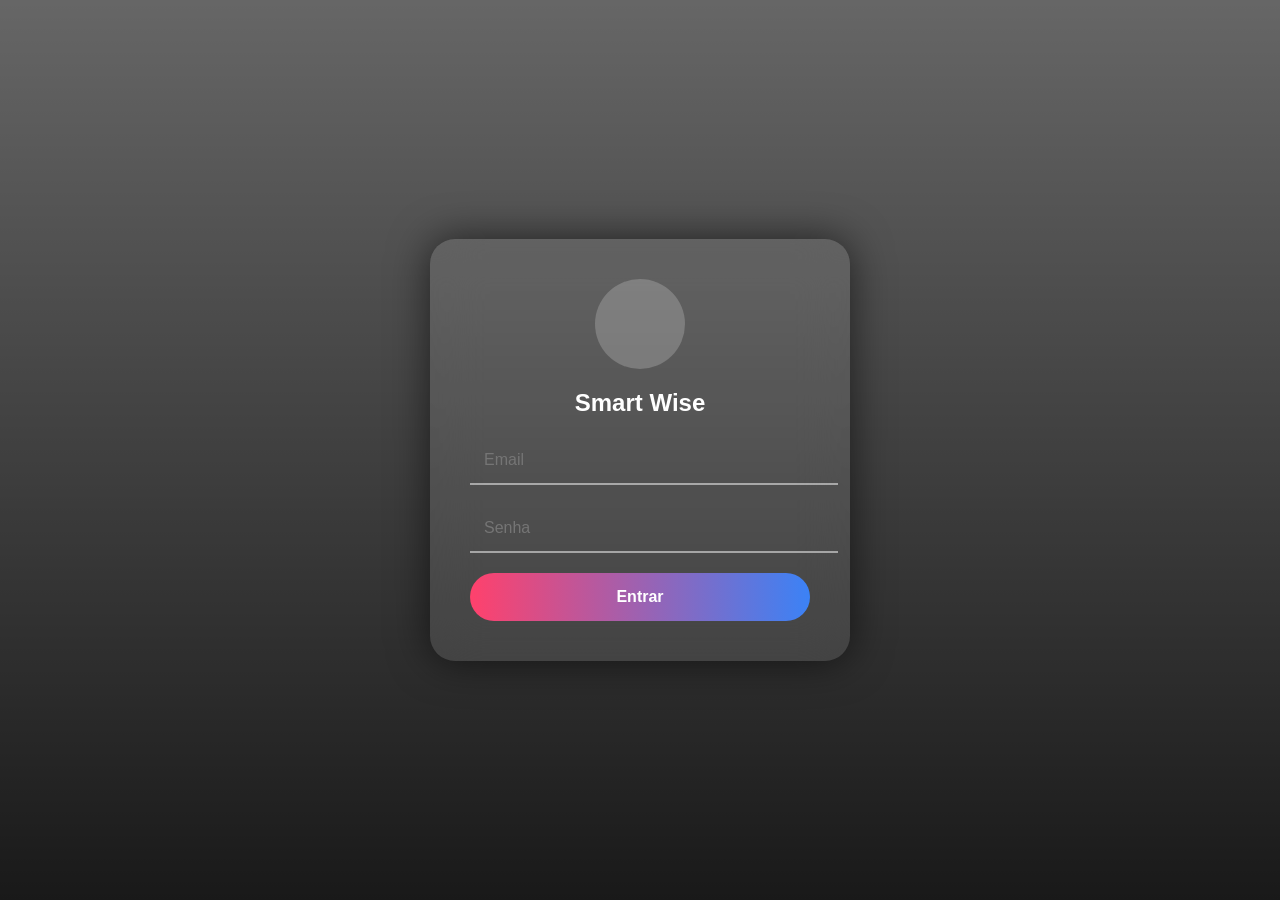
<file: public/index.html>
<!DOCTYPE html>
<html lang="pt-BR">
<head>

<meta charset="UTF-8">
<meta name="viewport" content="width=device-width, initial-scale=1.0">

<title>Smart Wise</title>

<style>

body{
margin:0;
height:100vh;
display:flex;
justify-content:center;
align-items:center;
font-family:Arial;

/* FUNDO COM IMAGEM */
background:
linear-gradient(rgba(0,0,0,0.6),rgba(0,0,0,0.9)),
url("https://images.unsplash.com/photo-1639322537228-f710d846310a");

background-size:cover;
background-position:center;
}

/* CAIXA LOGIN */
.login-box{
width:340px;
padding:40px;
border-radius:25px;

background: rgba(255,255,255,0.1);
backdrop-filter: blur(25px);

text-align:center;
color:white;

box-shadow:0 0 40px rgba(0,0,0,0.6);
}

/* AVATAR */
.avatar{
width:90px;
height:90px;
border-radius:50%;
background: rgba(255,255,255,0.2);
margin:auto;
margin-bottom:20px;
}

/* INPUT */
.input-group{
margin:20px 0;
}

input{
width:100%;
padding:14px;
border:none;
border-bottom:2px solid rgba(255,255,255,0.5);
background:transparent;
color:white;
outline:none;
font-size:16px;
}

/* BOTÃO */
button{
width:100%;
padding:15px;
border:none;
border-radius:25px;

background: linear-gradient(90deg,#ff416c,#3b82f6);
color:white;
font-weight:bold;
font-size:16px;

cursor:pointer;
}

/* EFEITO HOVER */
button:hover{
opacity:0.9;
}

</style>

</head>

<body>

<div class="login-box">

<div class="avatar"></div>

<h2>Smart Wise</h2>

<div class="input-group">
<input id="email" placeholder="Email">
</div>

<div class="input-group">
<input id="senha" type="password" placeholder="Senha">
</div>

<button onclick="login()">Entrar</button>

</div>

<script>
function login(){
localStorage.setItem("logado","true")
window.location="chat.html"
}
</script>

</body>
</html>
</file>
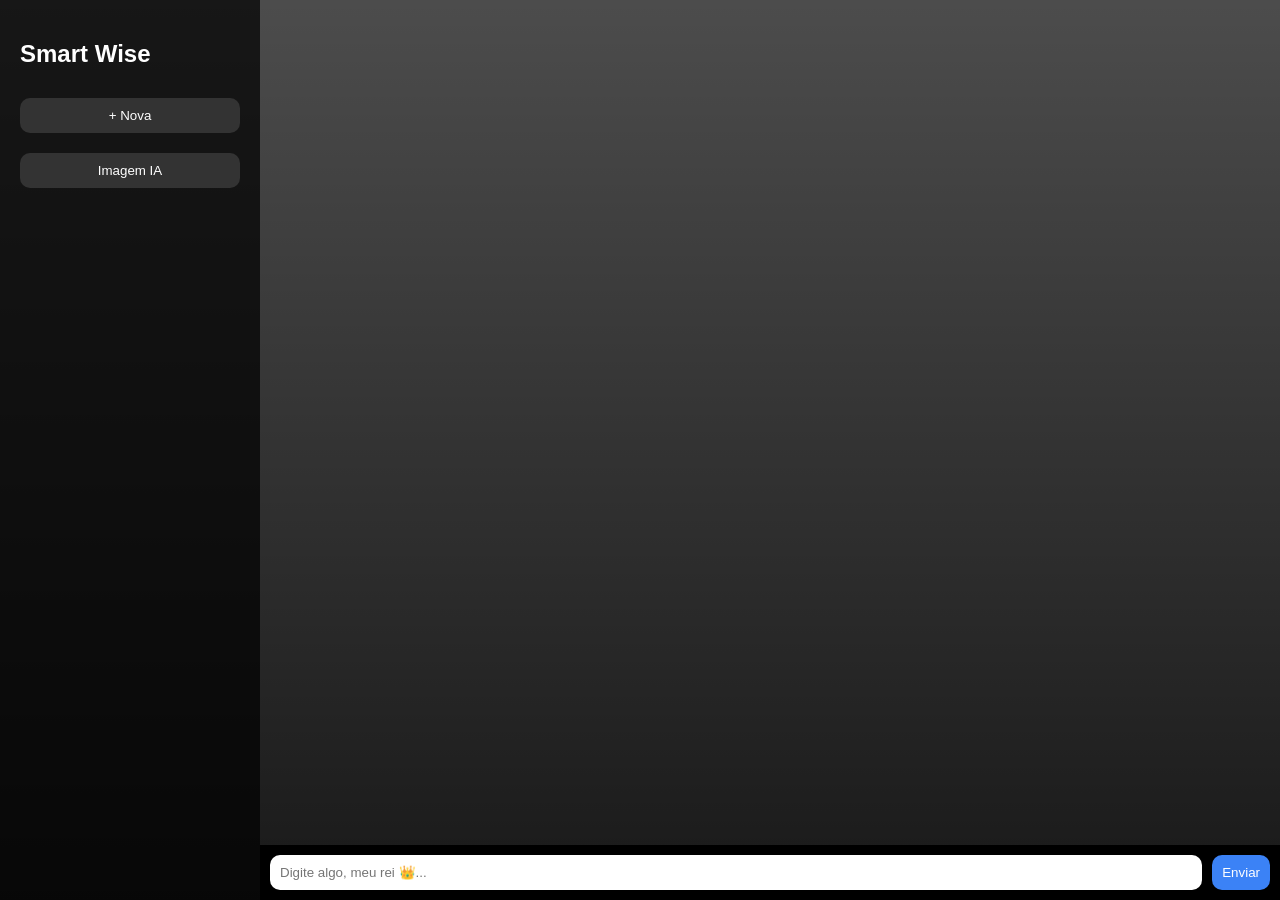
<file: public/chat.html>
<!DOCTYPE html>
<html lang="pt-BR">
<head>
<meta charset="UTF-8">
<meta name="viewport" content="width=device-width, initial-scale=1.0">
<title>Smart Wise IA</title>
<link rel="stylesheet" href="style.css">
</head>

<body>

<div class="chat-container">

<div class="sidebar">
<h2>Smart Wise</h2>
<button onclick="novaConversa()">+ Nova</button>
<button onclick="gerarImagem()">Imagem IA</button>
</div>

<div class="chat-main">

<div id="messages" class="messages"></div>

<div class="input-area">
<input id="input" placeholder="Digite algo, meu rei 👑...">
<button onclick="send()">Enviar</button>
</div>

</div>

</div>

<script src="app.js"></script>

</body>
</html>
</file>
<file: public/style.css>
body{
margin:0;
font-family:Arial;
background:linear-gradient(rgba(0,0,0,0.7),rgba(0,0,0,0.9)),
url("https://images.unsplash.com/photo-1639322537228-f710d846310a");
background-size:cover;
color:white;
}

.chat-container{
display:flex;
height:100vh;
}

.sidebar{
width:220px;
background:rgba(0,0,0,0.7);
padding:20px;
}

.sidebar button{
width:100%;
margin:10px 0;
padding:10px;
border:none;
border-radius:10px;
background:#333;
color:white;
}

.chat-main{
flex:1;
display:flex;
flex-direction:column;
}

.messages{
flex:1;
overflow:auto;
padding:20px;
}

.msg{
padding:10px;
margin:10px;
border-radius:10px;
max-width:70%;
}

.user{
background:#22c55e;
margin-left:auto;
}

.bot{
background:#444;
}

.input-area{
display:flex;
padding:10px;
background:#000;
}

input{
flex:1;
padding:10px;
border:none;
border-radius:10px;
}

button{
margin-left:10px;
padding:10px;
border:none;
border-radius:10px;
background:#3b82f6;
color:white;
}
</file>
